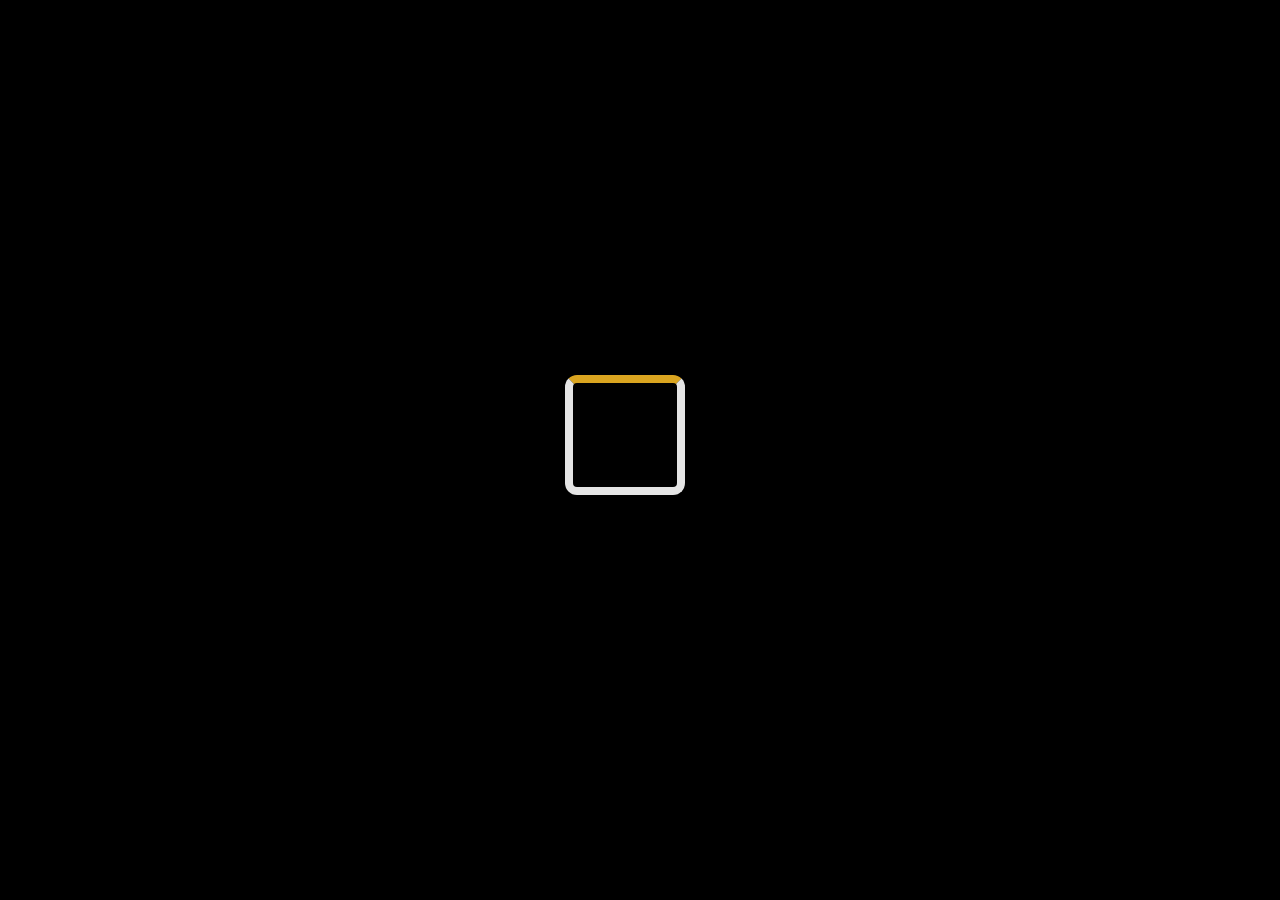
<file: index.html>
<!DOCTYPE html>
<html>
<head>
	<meta charset="UTF-8" />
	<meta name="viewport" content="width=device-width, initial-scale=1, maximum-scale=1">
	<title>Zaeda Meherin</title>
	<!-- Favicon -->
	<link rel="icon" type="image/png" href="Pics/Logos/faviconZM.png"/>
	<!-- CSS -->
	<link rel='stylesheet' href='Home Page P.css' type='text/css'/>
	<!-- Google Analytics -->
	<script async src="https://www.googletagmanager.com/gtag/js?id=UA-175206865-1"></script>
	<script>
	window.dataLayer = window.dataLayer || [];
	function gtag(){dataLayer.push(arguments);}
	gtag('js', new Date());
	gtag('config', 'UA-175206865-1');
	</script>
	<!-- JS -->
	<!-- Latest compiled and minified CSS -->
	<link rel="stylesheet" href="https://maxcdn.bootstrapcdn.com/bootstrap/3.4.1/css/bootstrap.min.css">
	<!-- jQuery library -->
	<script src="https://ajax.googleapis.com/ajax/libs/jquery/3.5.1/jquery.min.js"></script>
	<!-- Latest compiled JavaScript -->
	<script src="Home Page P.js"></script>	<!-- jQuery script must come before JS script -->
	<script src="https://maxcdn.bootstrapcdn.com/bootstrap/3.4.1/js/bootstrap.min.js"></script>
	<!-- Bubble Chart -->
	<script src="https://code.highcharts.com/highcharts.js"></script>
	<script src="https://code.highcharts.com/highcharts-more.js"></script>
	<!-- Font style import -->
	<style>
		@import url('https://fonts.googleapis.com/css?family=Raleway:200,300,300i,600');
		@import url('https://fonts.googleapis.com/css?family=Sail');
		@import url('https://fonts.googleapis.com/css?family=Julius+Sans+One');
	</style>
	<style>
		a:link { text-decoration: none; 
			color: white; }
		a:visited { text-decoration: none; 
			color: white; }
		a:hover { text-decoration: none;  
			color: white; }
		a:focus { text-decoration: none; 
			color: white; }
		a:active { text-decoration: none;  
			color: white; }
	</style>
</head>

<body style="background-color: black;">
<div id="loader"></div>
<div id="body" style="display: none;">
	<div class="PgOne white" id="PgOne">
		<div class="navbar">
			<div>
				<a href="#PgTwo" onclick = "scrollToPgTwo()">about</a>
			</div><div>
				<a href="#PgSkills" onclick = "scrollToPgSkills()">skills & experience</a>
			</div><div>
				<a href="Resume.pdf" target="_blank">resume</a>
			</div><div>
				<a href="#PgFour" onclick = "scrollToPgFour()">contact</a>
			</div>
		</div>
		<div class=main>
			<div class="name mega-heading">Zaeda Meherin</div>
		</div>
	</div>
	<div id=PgTwo class=PgTwo>
		<div class=main2 id="main2">
			<div class="AboutMe heading">About Me</div>
			<div class="AbtSqSm AbsGoldSq Rhombus"></div>
			<div class="AbtSq1 AbsGoldSq Rhombus"></div>
			<div class="AbtSq2 AbsGoldSq Rhombus"></div>
			<div class="AbtSq3 AbsGoldSq Rhombus"></div>
			<div class="AbtLine1 AbsGoldSq"></div>
			<div class="AbtLine2 AbsGoldSq"></div>
			<div class="AbtLine3 AbsGoldSq"></div>
			<div class="AbtLine4 AbsGoldSq"></div>
			<div class="AbtLine5 AbsGoldSq"></div>
			<div class="AbtLine6 AbsGoldSq"></div>
			<!-- <img src="Pics/Transparent Patterns/Flower Quarter 2.png" class=Flower> -->
		</div>
		<div class="ME" id='ME'>
			<img src="Pics/Backgrounds/Head Shot Old Cabell Touched Up Final.jpg" class="MeImg">
			<img src="Pics/Head Shots/ME3.jpg" class="MeImgCircle">
			<div class="MeBlurb white">
				<span class=HiImZ>
					Hi, I'm <span class="gold">Zaeda!</span>
				</span>
				<br><br><br class="br3" style="display: none;">
				A <span class="abt-bold">computer science</span> major at the <span class="abt-bold">University of Virginia</span>. 
				I love <span class="abt-bold">design and development</span>, which allow me to creatively
				craft and build solutions for the end user. 
				<br/><br/>
				I am currently navigating my career path between 
				<span class="abt-bold">product management</span> and <span class="abt-bold">software development</span>, 
				including anything in between.
			</div>
		</div>
	</div>
	<div id="PgSkills" class=PgSkills>
		<div class="main5" id=main5>
			<div class="Skills heading" style="position: inherit;">Skills</div>
			<!-- <div class="SkillsRh1 AbsGoldSq Rhombus"></div>
			<div class="SkillsRh2 AbsGoldSq Rhombus"></div> -->
			
			<!-- <div class="AbtSq1 SkSq1 AbsGoldSq Rhombus"></div>
			<div class="AbtSq2 SkSq2 AbsGoldSq Rhombus"></div>
			<div class="AbtSq3 SkSq3 AbsGoldSq Rhombus"></div>
			<div class="AbtLine1 SkLine1 AbsGoldSq"></div>
			<div class="AbtLine2 SkLine2 AbsGoldSq"></div> -->
		</div>
		<div class="container">
			<div class="row skwrapper">
				<div class="col-sm-12 col-md-7">
					<div class="Bubbles" id="Bubbles">
						<figure class="highcharts-figure">
							<div id="container"></div>
						</figure>
					</div>
				</div>
				<div class="col-sm-12 col-md-5 col-lg-4 pull-right" id="skillsDesc">
					<div class="AbsGoldSq SkillsSq"></div>
					<!-- https://jsfiddle.net/gh/get/library/pure/highcharts/highcharts/tree/master/samples/highcharts/demo/packed-bubble -->
					<h1 style="line-height: 1.5em; z-index: 1; position: inherit;">
						Here's an interactive chart of some of my technical and design skills.
						Play with the bubbles and labels if you'd like!
					</h1>
					<br/><br/>
					<span style="z-index: 1; position: inherit;">
						If you'd like to know how I created this, I used the HighCharts library 
						<a href="https://www.highcharts.com/?credits" target="_blank" style="color:#337AFD;">here</a>.
					</span>
				</div>
			</div>
		</div>
	</div>
	<div id=PgThree class=PgThree>
		<div class=main3 id=main3>
			<div class="Experience heading">Experience</div>
			<div class="ExperiRh1 AbsGoldSq"></div>
			<div class="ExperiRh2 AbsGoldSq Rhombus"></div>
		</div>
		<div class=TransparentBox>
			<div class="Student ExperiEntry" id=Student>
				<div class=Logo>
					<div class=Square id=Square>
						<a href="https://www.virginia.edu/" target="_blank">
							<div class="Sq1 AbsGoldSq"></div>
							<div class="Sq2 AbsGoldSq"></div>
							<img src="Pics/Logos/Tundie.png" class=LogoImg>
							<div class=P>
								<span class="SubheaderBold">University of Virginia</span>
								<br/>
								<span style="color: black;">2017-2021</span>
							</div>
						</a>
					</div>
				</div>
				<div class=TextL>
					<span class=Position>Student</span>
					<hr class=hr>
					I am currently finishing up my computer science studies at the University of Virginia. 
					My school has allowed me to enrich my thinking through the humanities and dually gain technical skills.
					It has provided me endless opportunies that's helping me carve out my path in the real world. With this,
					I hope to complete one year at graduate school before pursuing a career in the tech industry.
				</div>
			</div>
			<div class="C1 ExperiEntry" id=C1>
				<div class=TextR>
					<span class=Position>Software Engineer Intern</span>
					<hr class=hr>
					This summer, I worked at Capital One under the Technology Internship Program.
					I taught myself completely new technologies in three months and built a pipeline in AWS from scratch.
					This application is projected to save $1M in cost avoidance. Not only was I able to accomplish 
					this and make tangible contributions, but I was also able to learn and grow as a person through the support of my team.
					I discovered that software development cannot succeed in a vacuum: you succeed when your teammates succeed.
					The values exhibited by this company truly inspires me.
				</div>
				<div class=Logo>
					<div class=Square>
						<a href="https://campus.capitalone.com/technology-program?id=internship" target="_blank">
							<div class="Sq1 AbsGoldSq"></div>
							<div class="Sq2 AbsGoldSq"></div>
							<img src="Pics/Logos/Cap1.png" class=LogoImgLong>
							<div class=P>
								<span class="SubheaderBold">Capital One</span>
								<br/>
								<span style="color: black;">2020</span>
							</div>
						</a>
					</div>
				</div>
				<div class="TextL TextLSm">
					<span class=Position>Software Engineer Intern</span>
					<hr class=hr>
					This summer, I worked at Capital One under the Technology Internship Program.
					I taught myself completely new technologies in three months and built a pipeline in AWS from scratch.
					This application is projected to save $1M in cost avoidance. Not only was I able to accomplish 
					this and make tangible contributions, but I was also able to learn and grow as a person. 
					I discovered that software development cannot succeed in a vaccum: you succeed when your teammates succeed. 
					The values exhibited by this company truly inspires me.
				</div>
			</div>
			<div class="TextEx ExperiEntry" id=TextEx>
				<div class=Logo>
					<div class=Square>
						<a href="https://bookfairatuva.com/" target="_blank">
							<div class="Sq1 AbsGoldSq"></div>
							<div class="Sq2 AbsGoldSq"></div>
							<img src="Pics/Logos/Bookfair.png" class=LogoImg>
							<div class=P>
								<span class="SubheaderBold">Bookfair</span>
								<br/>
								<span style="color: black;">2020-2021</span>
							</div>
						</a>
					</div>
				</div>
				<div class=TextL>
					<span class=Position>Program Manager</span>
					<hr class=hr>
					I worked with three classmates to build a textbook buy-sell web application. 
					A strong belief in our work motivated us to bring our platform to UVA students. While we worked toward our campus-wide expansion plan,
					I obtained funding and expanded the team of developers and product members. Together, we launched the site in spring of 2021. 
					I continue work with the team to better the site and cultivate relationships.
					Hustling alongside such ambitious and motivated peers, I learned to strive for quality beyond the end goal.
					<br/><br/>
					My experience as program manager has ignited my curiosity in product management 
					and taught me not only leadership and management skills but also the importance of having a strong team bond.
				</div>
			</div>
			<div class="RA ExperiEntry" id=RA>
				<div class=TextR>
					<span class=Position>Reasearch Assistant</span>
					<hr class=hr>
					As a research assistant, I created a GUI application that controls vibration devices worn on participants' arms.
					This research was used to assess the effectiveness and possible uses of tactile alerts (signaled by the devices) for anesthesiologists.
					This was my first opportunity to apply the concepts I learned outside of class.
					After working with a brilliant PhD student and an amazingly encouraging supervisor to further fascinating research,
					I was left with a deeper appreciation of the field that continues to impact me today.
				</div>
				<div class=Logo>
					<div class=Square>
						<a href="https://faculty.virginia.edu/sriggs/research.html" target="_blank">
							<div class="Sq1 AbsGoldSq"></div>
							<div class="Sq2 AbsGoldSq"></div>
							<img src="Pics/Logos/RiggsLab.png" class=LogoImg>
							<div class=P>
								<span class="SubheaderBold">Riggs Lab | UVA</span>
								<br/>
								<span style="color: black;">2020</span>
							</div>
						</a>
					</div>
				</div>
				<div class="TextL TextLSm">
					<span class=Position>Reasearch Assistant</span>
					<hr class=hr>
					As a research assistant, I created a GUI application that controls vibration devices worn on participants' arms.
					This research was used to assess the effectiveness and possible uses of tactile alerts (signaled by the devices) for anesthesiologists.
					This was my first opportunity to apply the concepts I learned outside of class.
					After working with a brilliant PhD student and an amazingly encouraging supervisor to further fascinating research,
					I was left with a deeper appreciation of the field that continues to impact me today.
				</div>
			</div>
			<!-- <div class="CSSG ExperiEntry" id=CSSG>
				<div class=Logo>
					<div class=Square>
						<div class="Sq1 AbsGoldSq"></div>
						<div class="Sq2 AbsGoldSq"></div>
						<img src="Pics/Logos/CSSG.png" class=LogoImgLong>
						<div class=P>
							<span class="SubheaderBold">CS + Social Good</span>
							<br/>
								<span style="color: black;">2019</span>
						</div>
					</div>
				</div>
				<div class=TextL>
					<span class=Position>Project Lead - CitC Scheduler</span>
					<hr class=hr>
					Coming Soon
				</div>
			</div> -->
		</div> <!-- END TransparentBox -->
	</div> <!-- END PgThree -->
	<div id="PgFour" class=PgFour>
		<div class="main4">
			<div class="Contact heading" id=Contact>Contact</div>
			<div class="AbtSq1 SkSq1 AbsGoldSq Rhombus"></div>
			<div class="AbtSq2 SkSq2 AbsGoldSq Rhombus"></div>
			<div class="AbtSq3 SkSq3 AbsGoldSq Rhombus"></div>
			<div class="AbtLine1 SkLine1 AbsGoldSq"></div>
			<div class="AbtLine2 SkLine2 AbsGoldSq"></div>
		</div>
		<!-- <div class=Form id="Form">
			<form action="mailto:zm5du@virginia.edu" method="GET" enctype="text/plain" target="_blank">
				<input type="text" name="subject" id="subject" class="input" placeholder="Subject"><br>
				<textarea name="body" id="body" class="message-box" placeholder="Message"></textarea>
				<input type="submit" name="submit" value="Submit">
			</form>
		</div> -->
		<div style="margin: 0 25px;">
			<h3 class="text-center" style="font-family: 'Raleway', sans-serif;">
				Want to learn more or see how I can help? Reach out to
			</h3>
			<h1 class="text-center" style="font-family: 'Sail', cursive">
				zmeherin@gmail.com
			</h1>
		</div>
	</div>
	<div id=footer>
		<div class="GoldBox">
			<div class=SeeMore>Links</div>
		</div>
		<div class="Links">
			<div class=GitHub>
				<a href="https://github.com/zmeherin" target="_blank">
					<img src="Pics/Logos/GH.png" class="GHImg">
				</a>
			</div>
			<div class=LinkedIn>
				<a href="https://www.linkedin.com/in/zaeda-meherin-29b9a9179/" target="_blank">
					<img src="Pics/Logos/LI.png" class="LIImg">
				</a>
			</div>
		</div>
	</div>
</div>
</body>
</html>
</file>
<file: Home Page P.css>
/* Base */
:root {
    --gold: #DAA520 !important;
}
html {
    position: relative;
}
body {
    margin: 0;
    display: block;
}
.abt-bold {
    font-weight: 600;
}
.gold {
    color: var(--gold);
}
.white {
    color: white !important;
}
.heading, .mega-heading {
    font-size: 4vw; 
    font-family: 'Sail', cursive;
}
.AbsGoldSq {
    position: absolute;
    border: 1px solid var(--gold);
    box-sizing: border-box;
}
.Rhombus {
    transform: rotate(45deg);
}
.PgOne {
    background-image: url('Pics/Backgrounds/HD/PNG/RH3.png');
    background-position:center center;
    background-size:cover;
    background-repeat:no-repeat;
    background-attachment: fixed;
    background-color: black;

    text-align: center;
    height: 100vh; width: 100%;
    min-height: 500px;
    display: flex; flex-direction: column;
}
.navbar div {
    font-family: 'Julius Sans One', sans-serif;
    font-size: 15px;  /*! change with media query */
    display: inline-block;
    width: 20%;
    margin-top: 15px;
    padding-left: 15px;
    padding-right: 15px;
}
.navbar {
    min-width: 600px;
    text-align: center;
    margin-right: 10px;
    padding-top: 20px;
}
.main {
    /*position: relative;*/
    margin: 5% auto 8% auto;

    display: flex; 
    flex-grow: 1;
    align-items: center;
    justify-content: center;
    flex-direction: column;
}
.hi {
    font-family: 'Julius Sans One', sans-serif;
    font-size: 20px; /*! change with media query */
    position: absolute;
    padding-bottom: 250px;
}
.name {
    font-family: 'Sail', cursive;
    font-size: 90px; /*! change with media query */
    position: absolute;
    padding-bottom: 10px; /*50px?*/
    min-width: 600px;
}
#PgTwo {
    /*position: relative;*/
    display: flex; 
    flex-grow: 1;
    align-items: center;
    justify-content: center;
    flex-direction: column;

    background-color: #e5e5e5;
    height: 100%;
    margin: 0;
    padding-bottom: 50px;
}
.main2 {
    height: 300px;
    width: 300px;
    position: relative;
}
.main2 div {
    display: inline-block;
}
.AboutMe {
    width: 100%;
    margin: 100px auto;
    text-align: center;
    position: absolute;
}
.AbtSq1 {
    width: 25px;
    height: 25px;
    z-index: 1;
    top: 190px;
    left: 137px;
}
.AbtSqSm {
    width: 9px;
    height: 9px;
    z-index: 1;
    top: 198px;
    left: 145px;
}
.AbtSq2, .AbtSq3 {
    width: 15px;
    height: 15px;
    z-index: 1;
    top: 195px;
}
.AbtSq2 {
    left: 157px;
}
.AbtSq3 {
    right: 158px;
}
.AbtLine1, .AbtLine2, .AbtLine3, .AbtLine4, .AbtLine5, .AbtLine6 {
    z-index: 1;
    top: 202px;
    border: none;
    border-top: 1px solid var(--gold);
}
.AbtLine1, .AbtLine2 {
    width: 150px;
}
.AbtLine3, .AbtLine4, .AbtLine5, .AbtLine6 {
    width: 115px;
}
.AbtLine1 {
    right: -25px;
}
.AbtLine2 {
    left: -25px;
}
.AbtLine3, .AbtLine5 {
    top: 196px;
}
.AbtLine4, .AbtLine6 {
    top: 208px;
}
.AbtLine3, .AbtLine4 {
    left: -3px;
}
.AbtLine5, .AbtLine6 {
    right: -3px;
}
.Flower {
    position: absolute;
    width: 400px;
    height: 400px;
    right: 0px;
    transform: rotate(180deg);
}
.ME {
    position: relative;
    margin-bottom: 100px;
}
.MeImg {
    position: relative;
    display: block;
    margin: 0 auto;
    width: 80%;
    z-index: 1;
}
.MeImgCircle{
     display: none;
}
.MeBlurb {
    background-color: rgba(0, 0, 0, .75);
    font-family: 'Raleway', sans-serif;
    font-size: 20px; /*! change with media query */
    line-height: 1.75em;
    text-align: center; 

    position: absolute;
    top: 15%;
    left: 8%;
    width: 30%;
    padding: 30px;
    z-index: 2;
}
.HiImZ {
    font-family: 'Julius Sans One', sans-serif;
    font-size: 50px;
}
#PgThree {
    background-color: #f8f8f8;
    height: 100%;
    width: 100%;
    padding: 175px 0px 0px 0px;
}
.main3 {
    display: flex; justify-content: center;
    align-items: center;
    height: 250px;
    padding-top: 50px;
    padding-bottom: 250px;
}
.Experience { 
    z-index: 2;
    display: flex; justify-content: center;
    align-items: center;
}
.ExperiRh1 {
    transform: rotate(33deg);
    width: 225px;
    height: 225px;
    z-index: 1;
}
.ExperiRh2 {
    width: 225px;
    height: 225px;
    z-index: 1;
}
.TransparentBox {
    font-family: 'Raleway', sans-serif;
    display: block;
    margin: 25px auto;
    width: 90%;
    max-width: 1250px;
}
.Square {
    display: block;
    width: 220px;
    transition: 0.5s;
}
.Square:hover {
    transform: scale(1.05);
}
hr.hr {
    border-top: 1px dotted var(--gold);
    width: 50%;
    margin: 15px auto;
}
.ExperiEntry {
    width: 100%;
    margin: 0 auto;
    padding-bottom: 130px;
    display: flex; 
    text-align: center;
    justify-content: center;
    align-items: center;
}
.Logo {
    width: 220px;
}
.LogoImg {
    height: 150px; width: 150px;
    margin: 35px 135px 35px 35px;
}
.LogoImgLong {
    height: 80px;
    width: 175px;
    margin: 75px 140px 65px 23px;
}
.LogoImgMed {
    height: 80px;
    width: 150px;
    margin: 70px 135px 70px 35px;
}
.P {
    margin: 10px 0;
    line-height: 1.7em;
}
.Sq1 {
    width: 205px;
    height: 205px;
    z-index: 1;
}
.Sq2 {
    border: 1px dotted var(--gold);
    margin: 15px 0px 0px 15px;
    width: 205px;
    height: 205px;
    z-index: 1;
}
.TextLSm {
    display: none;
}
.TextL, .TextR {
    height: 100%; 
    width: 60%;
    margin: auto 0 auto 60px;
    text-align: center;
    line-height: 1.5em;
    font-size: 17px;
}
.TextR {
    margin: auto 60px auto 0;
}
.Position, .SubheaderBold {
    font-weight: 600;
    font-size: 25px;
}
.Position {
    margin: 25% auto;
    color: var(--gold);
}
.SubheaderBold {
    color: black;
}
#PgFour {
    background-color: #efefef;
    height: 100%; 
    width: 100%;
}
.main4, .main5 {
    position: relative;
    text-align: center;
    margin: 0 auto;
}
.main4 {
    width: 270px;
    padding: 75px 0 100px 0;
}
.main5 {
    width: 270px;
    padding: 25px 0 100px 0;
}
.Consq1L, .Consq1R {
    border: 2px solid var(--gold);
    top: 102px;
}
.Consq1L {
    left: 0;
}
.Consq1R {
    left: 275px;
}
.Consq2L, .Consq3L, .Consq2R, .Consq3R {
    border: 2px dotted var(--gold);
    width: 17px;
    height: 17px;
    top: 106px;
}    
.Consq2L {
    left: -14px;
}
.Consq3L {
    left: 22px;
}
.Consq2R {
    left: 261px;
}
.Consq3R {
    left: 297px;
}

input[type=text], input[type=email], select, textarea {
  width: 100% !important;
  padding: 12px !important;
  background: transparent !important;
  border: none !important;
  border-bottom: 1px solid var(--gold) !important;
  outline: none !important;
  font-family: 'Raleway', sans-serif !important;
  font-size: 20px !important;
  font-weight: 200 !important;
  margin: 30px 0 20px 0 !important;
}
textarea {
  border: 1px solid var(--gold) !important;
  height: 150px;
  margin-top: 40px !important;
  position: static;
  resize: none;
}

input[type=submit] {
    transition: background-color .10s linear;
    position: relative;
    display: block;
    padding: 19px 39px 18px 39px;
    color: #FFF;
    margin: 30px auto 70px auto;
    background: #181818;
    font-size: 18px;
    text-align: center;
    font-style: normal;
    width: 200px;
    border: none;
    border-width: 1px 1px 3px;
  cursor: pointer;

  font-family: 'Raleway', sans-serif;
  font-size: 20px;
  font-weight: 200;
}
input[type="submit"]:hover {
    background: var(--gold); /*43A8E4*/
}
input:-webkit-autofill,
input:-webkit-autofill:hover, 
input:-webkit-autofill:focus, 
input:-webkit-autofill:active  {
    -webkit-box-shadow: 0 0 0 30px #E5E5E5 inset !important;
}
input:-webkit-autofill {
    -webkit-text-fill-color: black !important;
}
.Form {
    width: 50%;
    margin: auto;
    border-radius: 5px;
    background-color: #f9f9f9;
    padding: 30px 75px 1px 75px;
}
#PgSkills {
    background-color: #f1f1f1;
    padding: 50px 0 100px 0;
}
#skillsDesc {
    font-family: 'Raleway', sans-serif;
    font-size: 20px;
    text-align: center;
    /* padding: 75px 25px; */
    border: 1px dotted var(--gold);
    padding: 30px;
    position: relative;
}
.Skills { 
    z-index: 2;
    display: flex; 
    justify-content: center;
    align-items: center;
}
.SkillsRh1, .SkillsRh2 {
    width: 200px;
    height: 200px;
    z-index: 1;
    top: 65px;
}
.SkillsRh1 {
    left: 28px;
}
.SkillsRh2 {
    right: 28px;
}
.SkillsSq {
    height: 100%;
    width: 100%;
    top: 20px;
    left: -15px;
    z-index: 0;
}
.SkSq1 {
    top: 150px;
    left: 123px;
}
.SkSq2, .SkSq3 {
    top: 155px;
}
.SkSq2 {
    left: 144px;
}
.SkSq3 {
    right: 143px;
}
.SkLine1, .SkLine2 {
    top: 162px;
    width: 100px;
}
.SkLine1 {
    right: 0;
}
.SkLine2 {
    left: 0;
}
@media screen and (max-width: 991px) {
    .skwrapper {
      display: flex;
      flex-direction: column;
    }
    .skwrapper div:first-child {
      order: 1;
    }
    .main5 {
        padding: 25px 0 50px 0;
    }
    #skillsDesc {
        margin: 25px 25px 85px 40px;
        width: 90%;
        padding-right: 50px;
    }
}

.PgOne, .main2, .ME, .main3, main5, .Bubbles, .Contact, .Student, .C1, .RA, .TextEx, .CSSG, #skillsDesc {
    opacity: 0;
}


@media only screen and (max-width: 1350px) {
    .HiImZ {
        font-size: 40px;
    }
}
@media only screen and (max-width: 1200px) {
    .MeBlurb {
        top: 10%;
        width: 35%;
    }
}
@media only screen and (max-width: 1150px) {
    .TextLSm {
        display: block;
    }
    .TextR {
        display: none;
    }
    .heading {
        font-size: 50px;
    }
    .SeeMore {
        font-size: 25px;
    }
    .MeBlurb {
        left: 0;
        width: 40%;
        top: 10%;
    }
    .MeImg {
        width: 90%;
    }
    .Form {
        width: 70%;
    }
}

@media only screen and (max-width: 995px) {
    .ME {
        display: flex; 
        flex-grow: 1;
        align-items: center;
        justify-content: center;
        flex-direction: column;
        margin-bottom: 0;
    }
    .MeImg {
        display: none;
    }
    .MeImgCircle {
        position: relative;
        display: block;
        margin: 0 auto;
        z-index: 1;
        width: 300px;
        border-radius: 50%;
    }
    .MeBlurb {
        top: 13%;
        width: 35%;
        position: relative;
        width: 80%;
        margin: 25px auto;
        left: auto;
        background-color: #E5E5E5;
        color: black !important;
        font-size: 20px;
    }
    br.br3 {
        display: block !important;
    }
    .HiImZ {
        font-size: 38px;
    }
    .Flower {
        height: 300px; width: 300px;
    }
}
@media only screen and (max-width: 850px) {
    .TextL {
        font-size: 16px;
    }
    .Form {
        width: 80%;
    }
}

@media only screen and (max-width: 767px) {
    .abt-bold {
        color: rgb(50,50,50);
    }
    .navbar {
        min-width: 10px;
        margin-right: 0;
    }
    .navbar div {
        width: 25%;
    }
    .name {
        width: 75%;
        min-width: 0px;
    }
    .main3 {
        padding-bottom: 200px;
    }
    .TransparentBox {
        width: 80%;
        padding: 0;
    }
    .TextL, .SubheaderBold, .C1, .Student, .RA, .TextEx, .CSSG {
        display: block; 
    }
    .TextL, .SubheaderBold {
        margin: 0;
        width: 100%;
    }
    .TextL {
        margin-top: 30px;
    }
    .P br {
        display: none;
    }
    .Logo {
        text-align: center;
        display: flex; 
        justify-content: center;
        align-items: center;
        margin: 0 auto;
    }
}

@media only screen and (max-width: 515px) {
    .Flower {
        height: 200px; width: 200px;
    }
    .Form {
        width: 100%;
        background-color: none;
        padding: 0 25px;
    }
}
@media only screen and (max-width: 460px) {
    .name {
        font-size: 80px;
    }
}
@media only screen and (max-width: 410px) {
    .name {
        font-size: 70px;
    }
}
#footer {
    background-color: black;
    color: white;
    text-align: center;
    margin-top: 200px;
}
.GoldBox {
    background-color: var(--gold);
    height: fit-content;
    position: absolute;
    bottom: 70px;
    left: 50px;
}
.SeeMore {
    font-size: 2vw;
    margin: 15px;
}
.Links {
    margin: auto;
}
.SeeMore, .GitHub, .LinkedIn {
    display: inline-block;
    font-family: 'Raleway', sans-serif;
}
.GHImg, .LIImg {
    width: 50px;
    margin: 25px 15px;
    transition: 0.5s;
}
.GHImg:hover, .LIImg:hover {
    transform: scale(1.4);
}
/* Loader */
#loader {
    position: fixed;
    left: 50%;
    top: 50%;
    z-index: 1;
    margin: -75px;
    border-radius: 10%;
    border: 8px solid #e5e5e5;
    border-top: 8px solid var(--gold);
    width: 120px;
    height: 120px;
    -webkit-animation: spin 2s linear infinite;
    animation: spin 2s linear infinite;
}
  
  @-webkit-keyframes spin {
    0% { -webkit-transform: rotate(0deg); }
    100% { -webkit-transform: rotate(360deg); }
  }
  
  @keyframes spin {
    0% { transform: rotate(0deg); }
    100% { transform: rotate(360deg); }
  }
  
  /* Add animation to "page content" */
  .animate-bottom {
    position: relative;
    -webkit-animation-name: animatebottom;
    -webkit-animation-duration: 1s;
    animation-name: animatebottom;
    animation-duration: 1s
  }
  
  @-webkit-keyframes animatebottom {
    from { bottom:-100px; opacity:0 } 
    to { bottom:0px; opacity:1 }
  }
  
  @keyframes animatebottom { 
    from{ bottom:-100px; opacity:0 } 
    to{ bottom:0; opacity:1 }
  }
  
/* Bubbles */
.highcharts-credits {
    display: none;
}
.highcharts-figure, .highcharts-data-table table {
    margin: 1em auto;
}
.highcharts-data-table table {
	border-collapse: collapse;
	border: 1px solid #EBEBEB;
	margin: 10px auto;
	text-align: center;
	width: 100%;
	max-width: 500px;
}
.highcharts-data-table td, .highcharts-data-table th, .highcharts-data-table caption {
    padding: 0.5em;
}
.highcharts-data-table tr:hover {
    background: gray;
}
</file>
